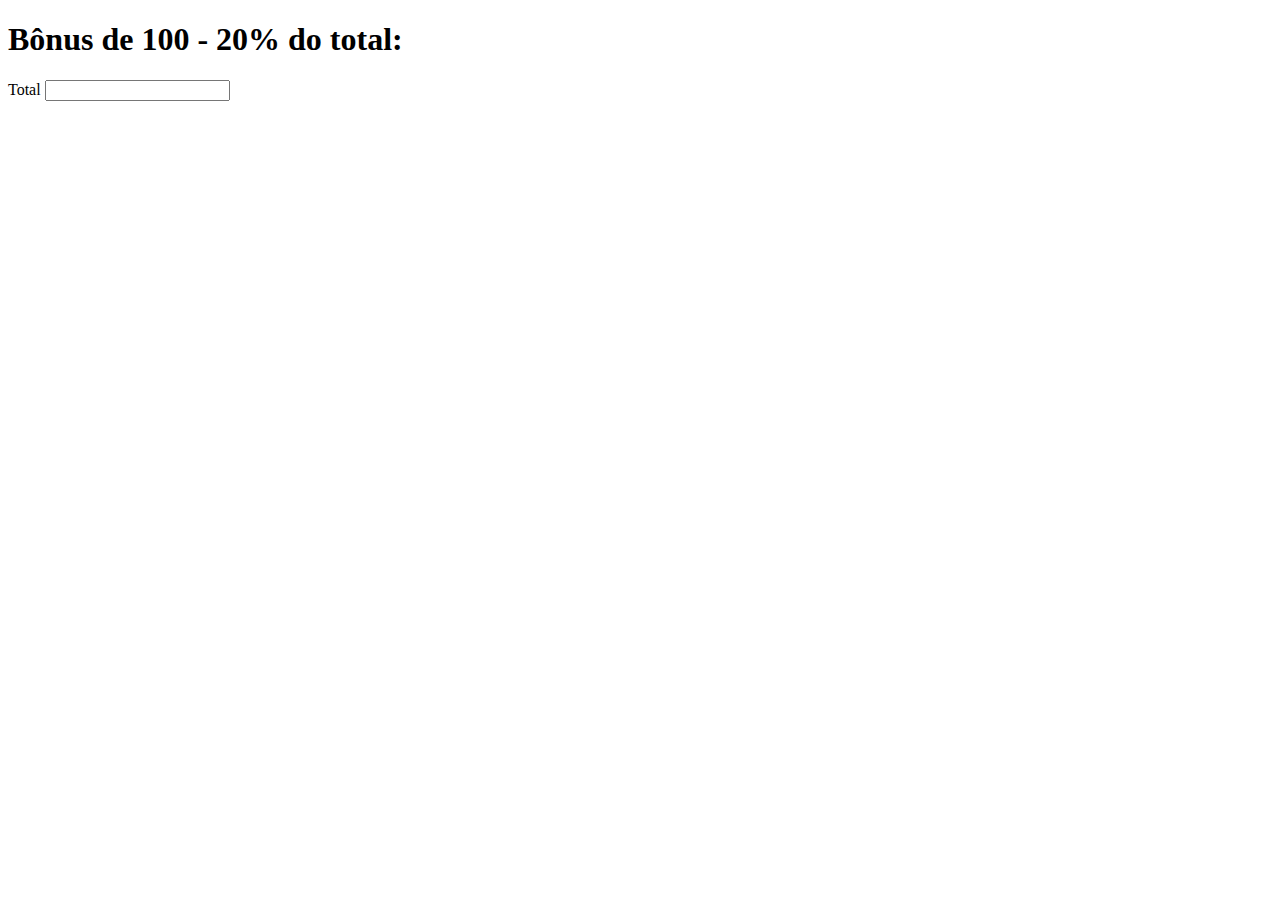
<file: conserte-o-codigo/index.html>
<!DOCTYPE html>
<html lang="en">

<head>
    <meta charset="UTF-8">
    <meta http-equiv="X-UA-Compatible" content="IE=edge">
    <meta name="viewport" content="width=device-width, initial-scale=1.0">
    <script src="./script.js" defer></script>
    <title>Document</title>
</head>

<body>
    <h1>Bônus de 100 - 20% do total:</h1>
    <label>Total</label>
    <input type="number">
    <p></p>
</body>

</html>
</file>
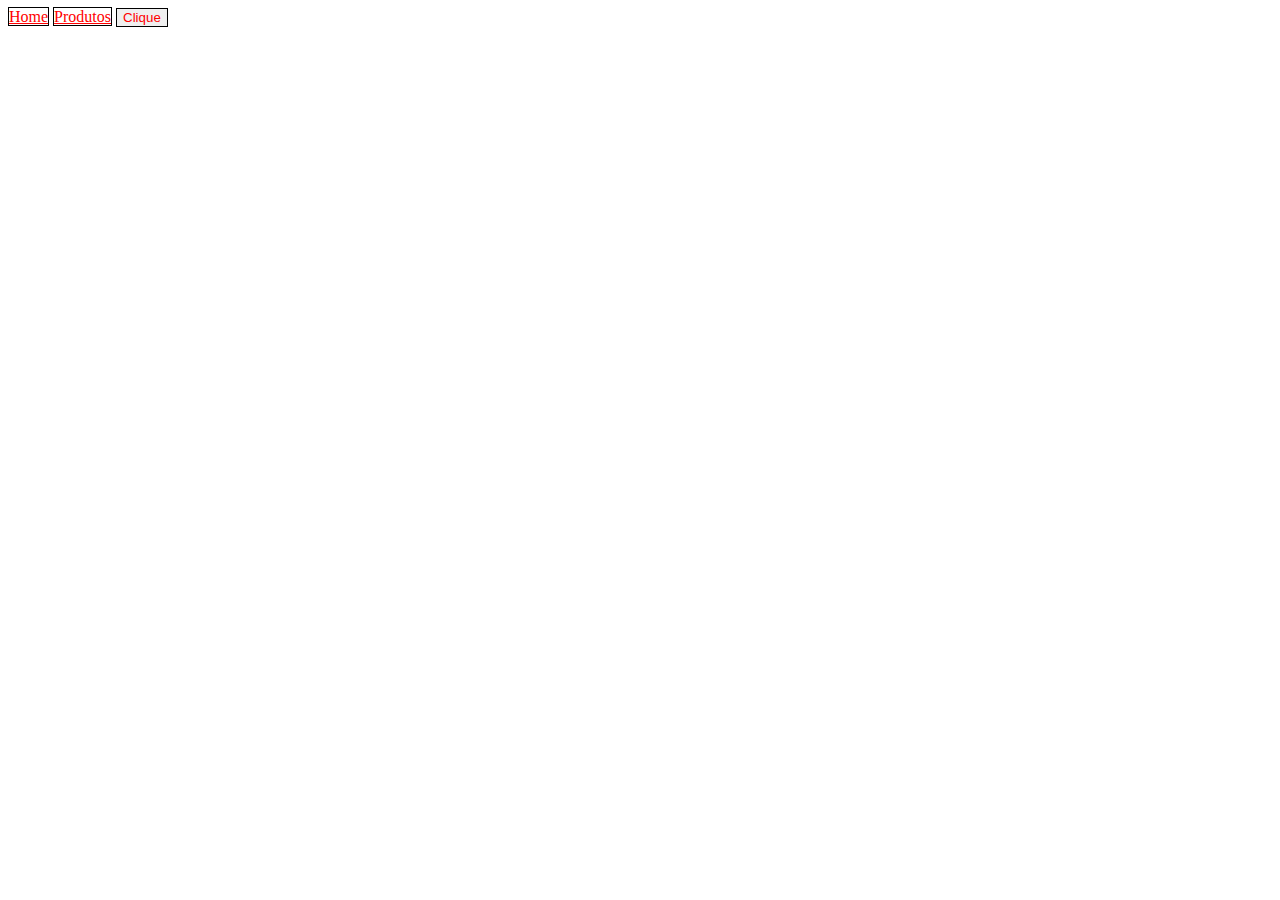
<file: nodeList/index.html>
<!DOCTYPE html>
<html lang="en">

<head>
    <meta charset="UTF-8">
    <meta http-equiv="X-UA-Compatible" content="IE=edge">
    <meta name="viewport" content="width=device-width, initial-scale=1.0">
    <script src="./script.js" defer></script>
    <title>Document</title>
</head>

<body>
    <a href="" class="link">Home</a>
    <a href="/produtos" class="link">Produtos</a>
    <button class="link">Clique</button>
</body>

</html>
</file>
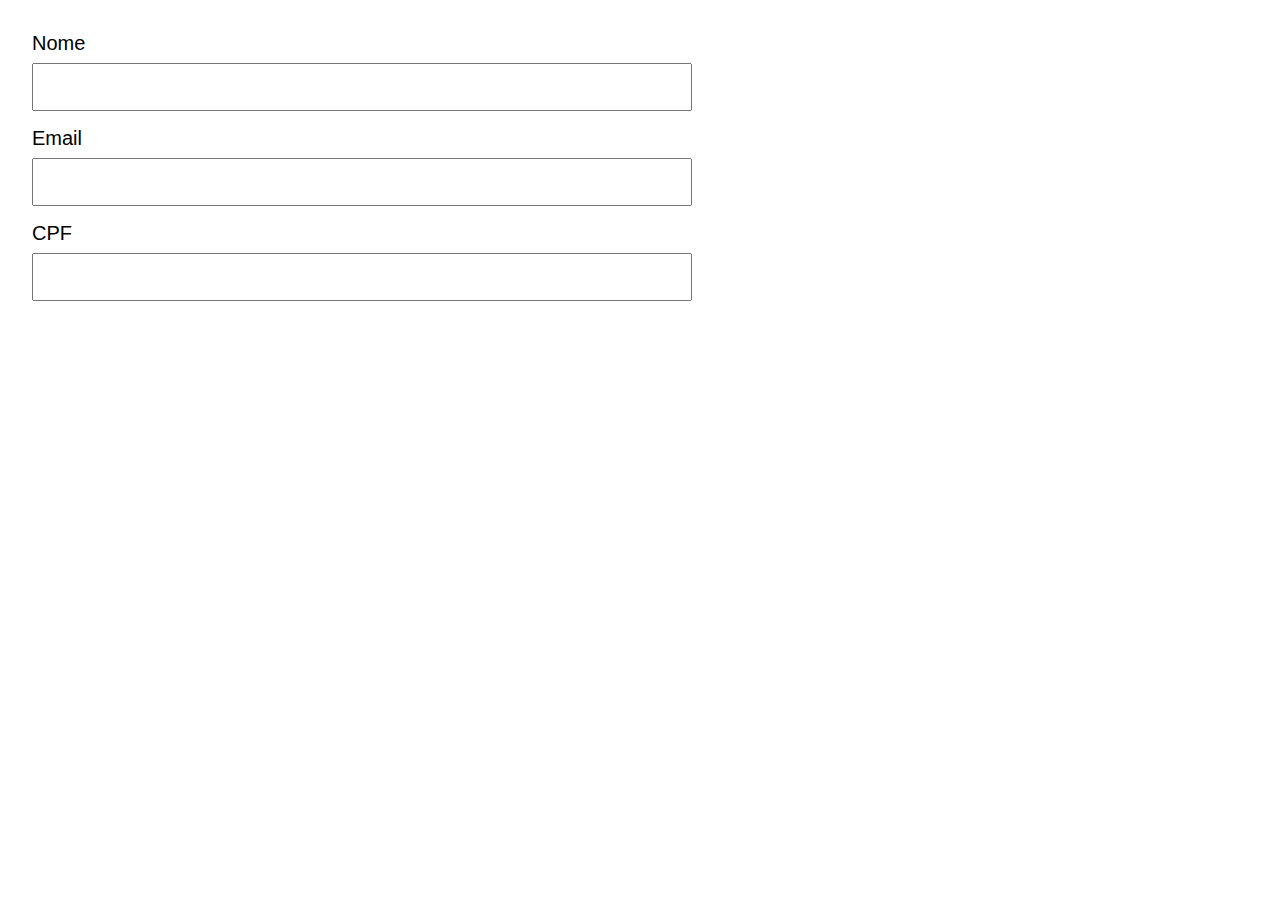
<file: User-Data/index.html>
<!DOCTYPE html>
<html lang="en">

<head>
    <meta charset="UTF-8">
    <meta http-equiv="X-UA-Compatible" content="IE=edge">
    <meta name="viewport" content="width=device-width, initial-scale=1.0">
    <script src="./script.js" defer></script>
    <title>Document</title>
    <style>
        body {
            font-size: 1.25rem;
            font-family: sans-serif;
            margin: 2rem;
        }

        label {
            display: block;
            margin-bottom: 0.5rem;
        }

        input {
            font-size: 1.5rem;
            margin-bottom: 1rem;
            padding: 0.5rem;
            min-width: 50vw;
            max-width: 100%;
        }
    </style>

</head>

<body>
    <form action="" id="form">
        <label for="nome">Nome</label>
        <input type="text" id="nome" name="nome" />
        <label for="email">Email</label>
        <input type="email" id="email" name="email" />
        <label for="cpf">CPF</label>
        <input type="text" id="cpf" name="cpf" />
    </form>
</body>

</html>
</file>
